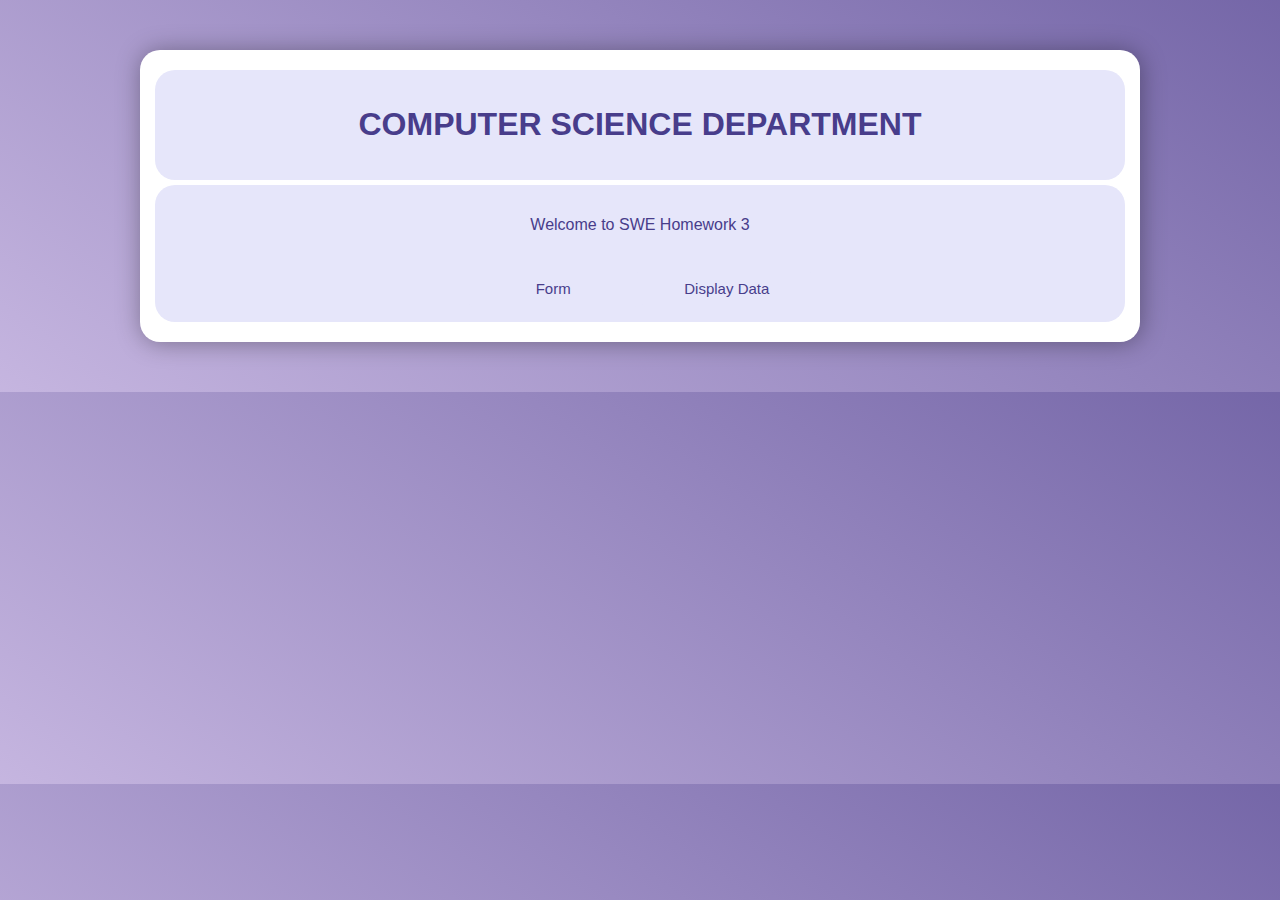
<file: Ishana_HW1_SWE/PART 2/Ishana_SWE_HW1/src/main/webapp/index.html>
<!DOCTYPE html>
<html>
<head>
<meta charset="UTF-8">
<title>Welcome</title>
    <link rel="stylesheet" href="https://use.fontawesome.com/releases/v5.4.1/css/all.css" integrity="sha384-5sAR7xN1Nv6T6+dT2mhtzEpVJvfS3NScPQTrOxhwjIuvcA67KV2R5Jz6kr4abQsz" crossorigin="anonymous">
    <link href="https://fonts.googleapis.com/css?family=Roboto:300,400,500,700" rel="stylesheet">
    <link href="Style.css" rel="stylesheet">
   
  </head>
  <body>
    <div class="main-block">
      <section>
        <div class="left-part" align="center">
          <!-- <i class="fas fa-graduation-cap"></i> -->
          <h1>COMPUTER SCIENCE DEPARTMENT</h1>
        </div>
      </section>
      <section>
         <p align="center">Welcome to SWE Homework 3</p>
         <div class="buttons" align="center">
            <button type="submit" onclick="window.location.href = 'Form.html';">Form</button>
            <button type="submit">Display Data</button>
        </div>
      </section>
    </div>
  
  </body>
</html>
</file>
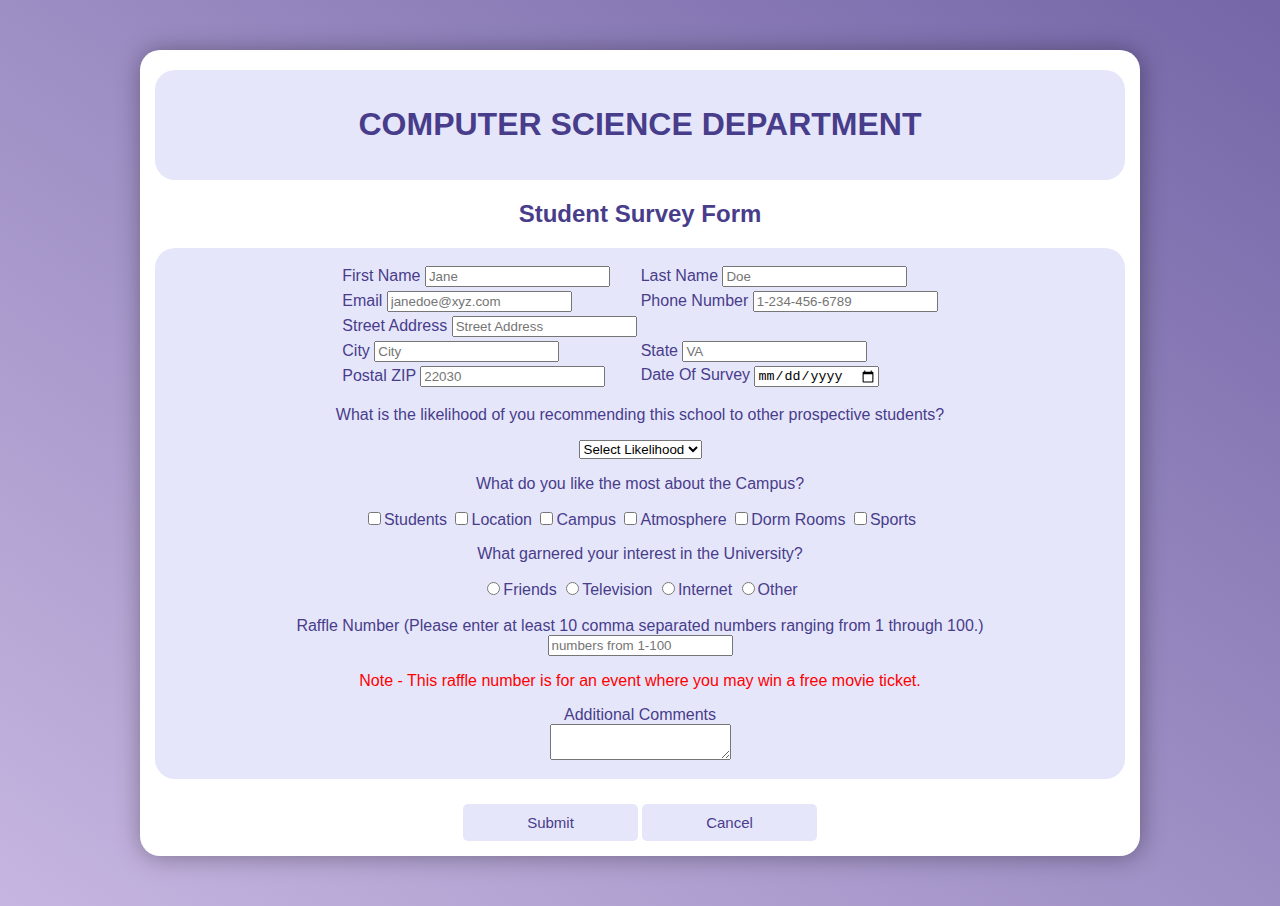
<file: SWE HW3/Ishana_SWE_HW1/src/main/webapp/Form.html>
<!DOCTYPE html>
<html>
<head>
<meta charset="UTF-8">
<title>Student Survey form</title>
    <link rel="stylesheet" href="https://use.fontawesome.com/releases/v5.4.1/css/all.css" integrity="sha384-5sAR7xN1Nv6T6+dT2mhtzEpVJvfS3NScPQTrOxhwjIuvcA67KV2R5Jz6kr4abQsz" crossorigin="anonymous">
    <link href="https://fonts.googleapis.com/css?family=Roboto:300,400,500,700" rel="stylesheet">
    <link href="Style.css" rel="stylesheet">
   
  </head>
  <body>
    <div class="main-block">
      <section>
        <div class="left-part" align="center">
          <!-- <i class="fas fa-graduation-cap"></i> -->
          <h1>COMPUTER SCIENCE DEPARTMENT</h1>
        </div>
      </section>
      
      <form action="/" id="survey-form">
        <div class="subtitle" align="center">
          <h2>Student Survey Form</h2>
        </div>
        <section>
        <div class="info" align="center">
          <table>
            <tr>
              <td>
                <label for="input"> First Name </label>
                <input class="lname" class="form-control" type="text" name="name" placeholder="Jane" required>
              </td>
              <td>
                <label for="input"> Last Name </label>
                <input class="lname" class="form-control" type="text" name="name" placeholder="Doe" required><br>
              </td>
            </tr>
            <tr>
              <td>
                <label for="input"> Email </label>
                <input type="text" class="form-control" name="name" placeholder="janedoe@xyz.com" required>
              </td>
              <td>
                <label for="input"> Phone Number </label>
                <input type="text" class="form-control" name="name" placeholder="1-234-456-6789" required>
              </td>
            </tr>
            <tr>
              <td>
                <label for="input"> Street Address </label>
                <input type="text" class="form-control" name="address" placeholder="Street Address" required>
              </td>
            </tr>
            <tr>
              <td>
                <label for="input"> City </label>
                <input type="text" class="form-control" name="city" placeholder="City" required>
              </td>
              <td>
                <label for="input"> State </label>
                <input type="text" class="form-control" name="state" placeholder="VA" required>
              </td>
            </tr>
            <tr>
              <td>
                <label for="input"> Postal ZIP </label>
                <input type="text" class="form-control" name="zip" placeholder="22030" required>
              </td>
              <td>
                <label for="input"> Date Of Survey </label>
                <input type="date" name="date" placeholder="Date Of Survey" required>
              </td>
            </tr>
            
          </table>
        </div>
        <div class="dropdown" align="center">
          <p>What is the likelihood of you recommending this school to other prospective students?</p>
          <select>
            <option value disabled selected >Select Likelihood</option>
            <option value="very-likely">Very Likely</option>
            <option value="likely">Likely</option>
            <option value="unlikely">Unlikely</option>
          </select>
        </div>
        <div class="checkbox" align="center">
          <p>What do you like the most about the Campus?</p>
          <input type="checkbox" name="checkbox" id="students" ><label for ="students">Students</label>
          <input type="checkbox" name="checkbox" id="students"><label for ="students">Location</label>
          <input type="checkbox" name="checkbox" id="students"><label for ="students">Campus</label>
          <input type="checkbox" name="checkbox" id="students"><label for ="students">Atmosphere</label>
          <input type="checkbox" name="checkbox" id="students"><label for ="students">Dorm Rooms</label>
          <input type="checkbox" name="checkbox" id="students"><label for ="students">Sports</label>
        </div>
        <div class="radio-box" align="center">
            <p>What garnered your interest in the University?</p>
            <input type="radio" name="radio"><span>Friends</span>
            <input type="radio" name="radio"><span>Television</span>
            <input type="radio" name="radio"><span>Internet</span>
            <input type="radio" name="radio"><span>Other</span>
        </div><br>
        <div class="raffle-text" align="center"> 
           <label> Raffle Number (Please enter at least 10 comma separated numbers ranging from 1 through 100.)</label><br> <input type="text" name="number" placeholder="numbers from 1-100">
            <p id="note"> Note - This raffle number is for an event where you may win a free movie ticket.</p>
        </div>
        <div class="comments" align="center">
            <label for="comments">Additional Comments </label><br> <textarea id="comments"></textarea>
        </div>
      </section>
        <div class="buttons" align="center">
            <button type="submit">Submit</button>
            <button type="submit">Cancel</button>
        </div>
      </form>
    </div>
  
  </body>
</html>
</file>
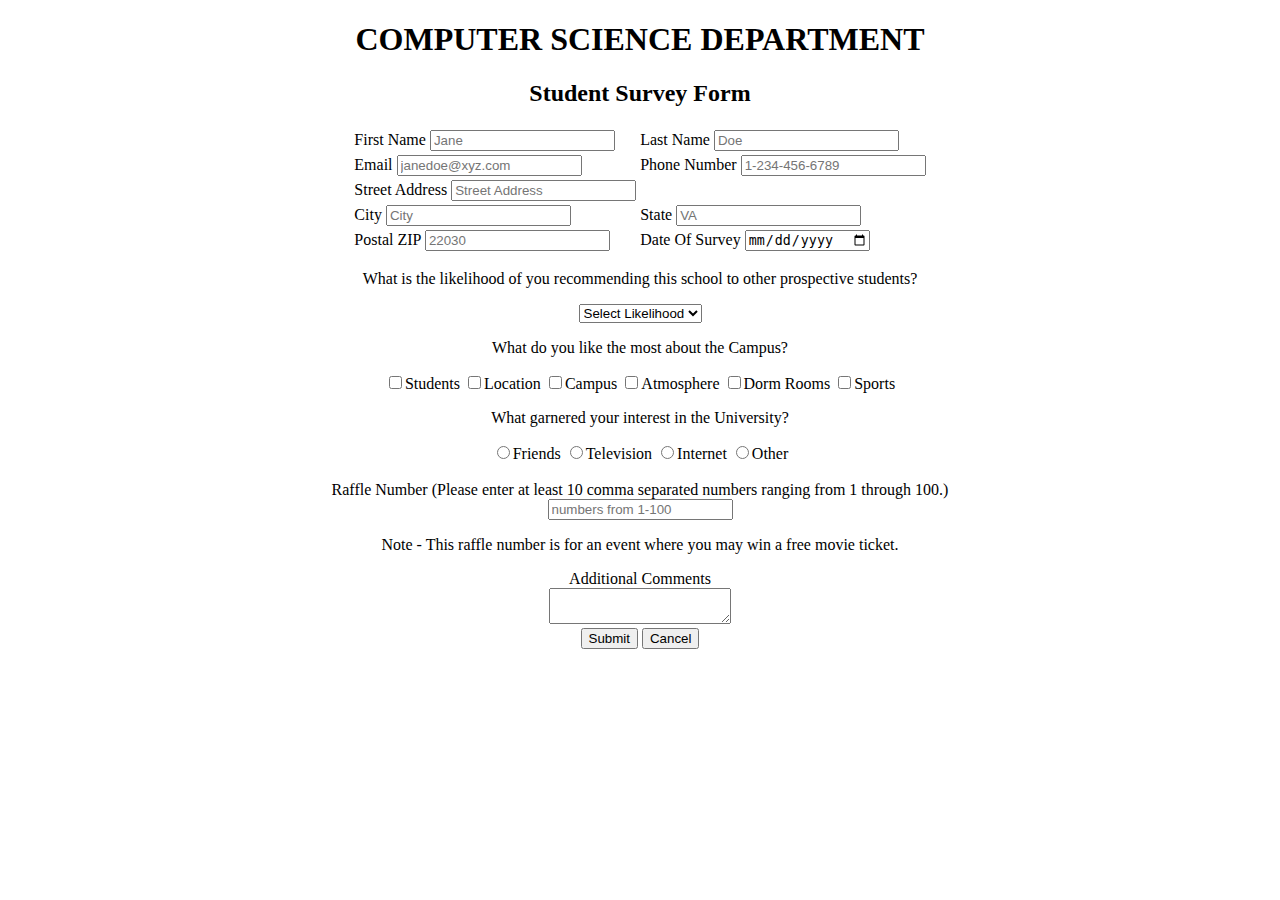
<file: SWE HW3/SWE-645-Assignment-DIGV/src/app/form/form.component.html>
<!DOCTYPE html>
<html>
<head>
<meta charset="UTF-8">
<title>Student Survey form</title>
    <link rel="stylesheet" href="https://use.fontawesome.com/releases/v5.4.1/css/all.css" integrity="sha384-5sAR7xN1Nv6T6+dT2mhtzEpVJvfS3NScPQTrOxhwjIuvcA67KV2R5Jz6kr4abQsz" crossorigin="anonymous">

   
  </head>
  <body>
    <div class="main-block">
      <section>
        <div class="left-part" align="center">
          <!-- <i class="fas fa-graduation-cap"></i> -->
          <h1>COMPUTER SCIENCE DEPARTMENT</h1>
        </div>
      </section>
      
      <form [formGroup]= "formGroup" action="/" id="survey-form" (ngSubmit)="onSubmit(formGroup.value)" autocomplete="on">
        <div class="subtitle" align="center">
          <h2>Student Survey Form</h2>
        </div>
        <section>
        <div class="info" align="center">
          <table>
            <tr>
              <td>
                <label for="input"> First Name </label>
                <input id="firstName" formControlName="firstname" class="lname" class="form-control" type="text" name="name" placeholder="Jane" required>
              </td>
              <td>
                <label for="input"> Last Name </label>
                <input id="lastName" formControlName="lastname" class="lname" class="form-control" type="text" name="name" placeholder="Doe" required><br>
              </td>
            </tr>
            <tr>
              <td>
                <label for="input"> Email </label>
                <input id="email" formControlName="email" type="text" class="form-control" name="name" placeholder="janedoe@xyz.com" required>
              </td>
              <td>
                <label for="input"> Phone Number </label>
                <input type="text" formControlName="phone" class="form-control" name="name" placeholder="1-234-456-6789" required>
              </td>
            </tr>
            <tr>
              <td>
                <label for="input"> Street Address </label>
                <input type="text" formControlName="address" class="form-control" name="address" placeholder="Street Address" required>
              </td>
            </tr>
            <tr>
              <td>
                <label for="input"> City </label>
                <input type="text" formControlName="city" class="form-control" name="city" placeholder="City" required>
              </td>
              <td>
                <label for="input"> State </label>
                <input type="text" formControlName="state" class="form-control" name="state" placeholder="VA" required>
              </td>
            </tr>
            <tr>
              <td>
                <label for="input"> Postal ZIP </label>
                <input type="text" formControlName="zipcode" class="form-control" name="zip" placeholder="22030" required>
              </td>
              <td>
                <label for="input"> Date Of Survey </label>
                <input type="date" formControlName="date" name="date" placeholder="Date Of Survey" required>
              </td>
            </tr>
            
          </table>
        </div>
        <div class="dropdown" align="center">
          <p>What is the likelihood of you recommending this school to other prospective students?</p>
          <select formControlName="likelihood">
            <option value disabled selected >Select Likelihood</option>
            <option value="very-likely">Very Likely</option>
            <option value="likely">Likely</option>
            <option value="unlikely">Unlikely</option>
          </select>
        </div>
        <div class="checkbox" align="center">
          <p>What do you like the most about the Campus?</p>
          <input type="checkbox" formControlName="fav_feature" name="checkbox" id="students" ><label for ="students">Students</label>
          <input type="checkbox" formControlName="fav_feature" name="checkbox" id="students"><label for ="students">Location</label>
          <input type="checkbox" formControlName="fav_feature" name="checkbox" id="students"><label for ="students">Campus</label>
          <input type="checkbox" formControlName="fav_feature" name="checkbox" id="students"><label for ="students">Atmosphere</label>
          <input type="checkbox" formControlName="fav_feature" name="checkbox" id="students"><label for ="students">Dorm Rooms</label>
          <input type="checkbox" formControlName="fav_feature" name="checkbox" id="students"><label for ="students">Sports</label>
        </div>
        <div class="radio-box" align="center">
            <p>What garnered your interest in the University?</p>
            <input type="radio" formControlName="interest"  value="Friends"><span>Friends</span>
            <input type="radio" formControlName="interest"  value="Television"><span>Television</span>
            <input type="radio" formControlName="interest"  value="Internet"><span>Internet</span>
            <input type="radio" formControlName="interest"  value="Other"><span>Other</span>
            <!-- <mat-radio-group formControlName="interest" fxLayout="column" fxLayoutGap=".25rem">
              <mat-radio-button value='Friends'>Friends</mat-radio-button>
              <mat-radio-button value='Television'>Television</mat-radio-button>
              <mat-radio-button value='Internet'>Internet</mat-radio-button>
              <mat-radio-button value='Other'>Other</mat-radio-button>
          </mat-radio-group> -->
        </div><br>
        <div class="raffle-text" align="center"> 
           <label> Raffle Number (Please enter at least 10 comma separated numbers ranging from 1 through 100.)</label><br> <input type="text" formControlName="raffle" name="raffle" placeholder="numbers from 1-100">
            <p id="note"> Note - This raffle number is for an event where you may win a free movie ticket.</p>
        </div>
        <div class="comments" align="center">
            <label for="comments">Additional Comments </label><br> <textarea id="comments" formControlName="comments"></textarea>
        </div>
      </section>
        <div class="buttons" align="center">
            <button id ="submit">Submit</button>
            <button routerLink="/welcome-page" >Cancel</button>
        </div>
      </form>
    </div> 
  </body>
</html> 
<router-outlet></router-outlet>
</file>
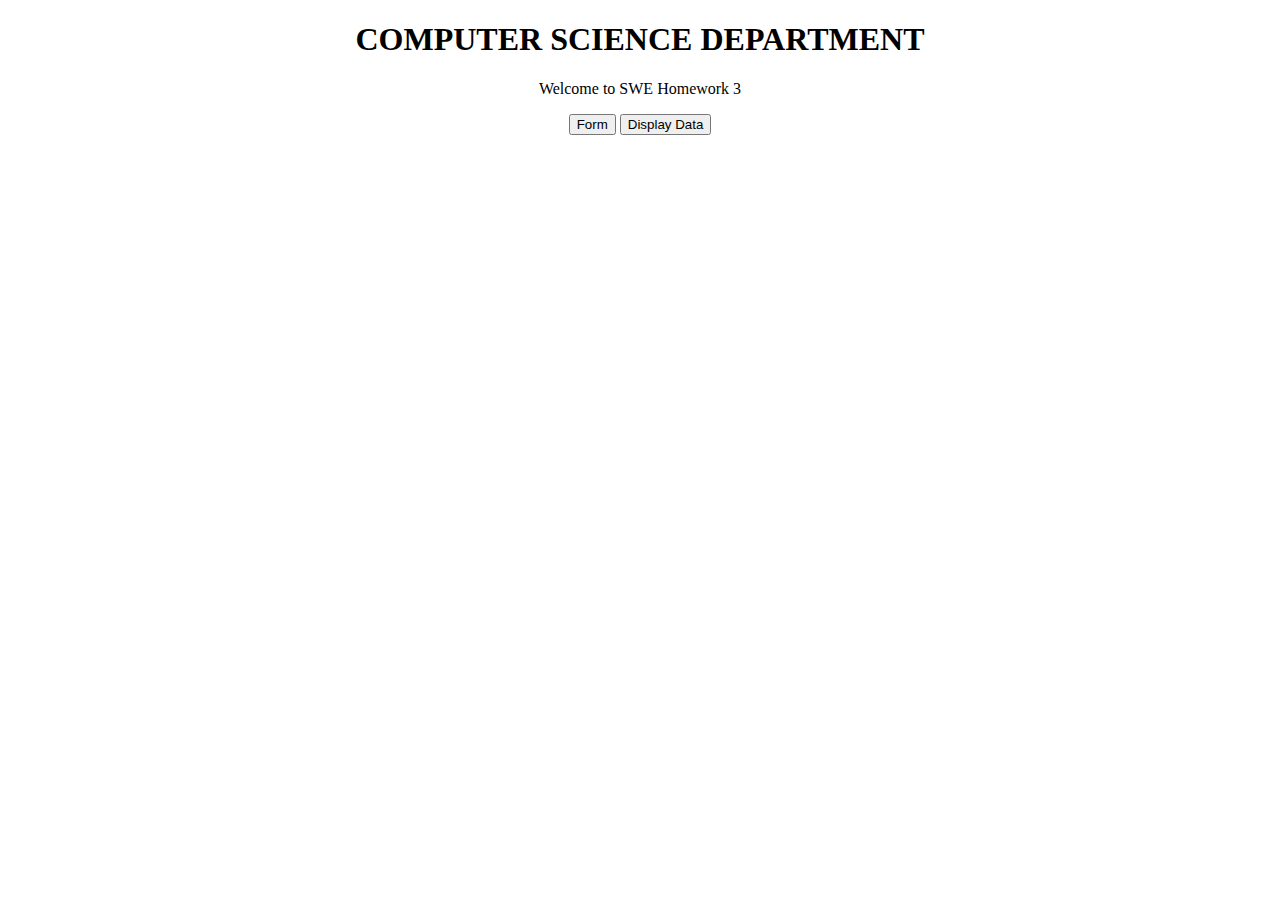
<file: SWE HW3/SWE-645-Assignment-DIGV/src/app/welcome-page/welcome-page.component.html>
<!DOCTYPE html>
<html>
<head>
<meta charset="UTF-8">
<title>Welcome</title>
    <link rel="stylesheet" href="https://use.fontawesome.com/releases/v5.4.1/css/all.css" integrity="sha384-5sAR7xN1Nv6T6+dT2mhtzEpVJvfS3NScPQTrOxhwjIuvcA67KV2R5Jz6kr4abQsz" crossorigin="anonymous">

   
  </head>
  <body>
    <div class="main-block">
      <section>
        <div class="left-part" align="center">
          <!-- <i class="fas fa-graduation-cap"></i> -->
          <h1>COMPUTER SCIENCE DEPARTMENT</h1>
        </div>
      </section>
      <section>
        <p align="center">Welcome to SWE Homework 3</p>
        <div class="buttons" align="center">
            <button routerLink="/form" target="_blank">Form</button>
            <button routerLink="/display-surveys" target="_blank">Display Data</button>
        </div>
      </section>
    </div>
  
  </body>
</html>
</file>
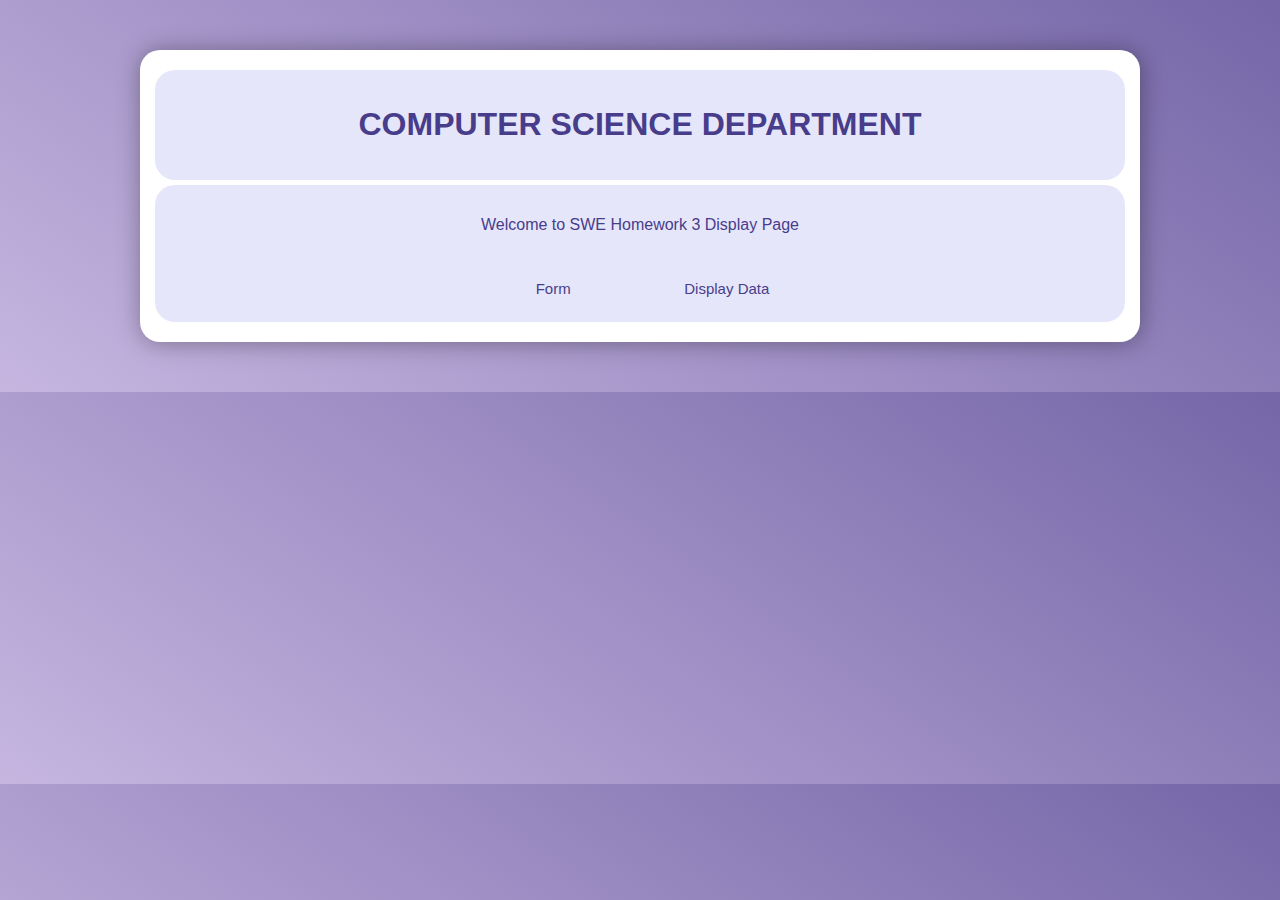
<file: Ishana_HW1_SWE/PART 2/Ishana_SWE_HW1/src/main/webapp/Display.html>
<!DOCTYPE html>
<html>
<head>
<meta charset="UTF-8">
<title>Welcome</title>
    <link rel="stylesheet" href="https://use.fontawesome.com/releases/v5.4.1/css/all.css" integrity="sha384-5sAR7xN1Nv6T6+dT2mhtzEpVJvfS3NScPQTrOxhwjIuvcA67KV2R5Jz6kr4abQsz" crossorigin="anonymous">
    <link href="https://fonts.googleapis.com/css?family=Roboto:300,400,500,700" rel="stylesheet">
    <link href="Style.css" rel="stylesheet">
   
  </head>
  <body>
    <div class="main-block">
      <section>
        <div class="left-part" align="center">
          <!-- <i class="fas fa-graduation-cap"></i> -->
          <h1>COMPUTER SCIENCE DEPARTMENT</h1>
        </div>
      </section>
      <section>
         <p align="center">Welcome to SWE Homework 3 Display Page</p>
         
         <div class="buttons" align="center">
            <button type="submit" onclick="window.location.href = 'Form.html';">Form</button>
            <button type="submit">Display Data</button>
        </div>
      </section>
    </div>
  
  </body>
</html>
</file>
<file: Ishana_HW1_SWE/PART 2/Ishana_SWE_HW1/src/main/webapp/Style.css>
@charset "UTF-8";

body{
  background: linear-gradient(215deg,rgba(82, 64, 146, 0.8),rgba(183, 163, 216, 0.8));
}
.main-block {
    max-width: 1000px;
    padding: 15px;
    margin: 50px auto;
    box-shadow: 1px 1px 25px rgba(0, 0, 0, 0.35);
    border-radius: 20px;
    box-sizing: border-box;
    background-color: white;
    font-family: sans-serif;
}
section{
  padding: 15px;
  margin: 5px auto;
  border-radius: 20px;
  box-sizing: border-box;
  background-color:lavender;
  color:darkslateblue;
}

.subtitle{
  color:darkslateblue;
}

#note{
  color:red;
}
p, label{
  font-size: 2 rem;
  color:darkslateblue;
}

#text{
	height: 100%;
	border: none;
    border-bottom: 3px solid darkslateblue; 
 	box-sizing: border-box; 
}
.btn-item, button {
      padding: 10px 5px;
      margin-top: 20px;
      border-radius: 5px; 
      border: none;
      background:lavender; 
      text-decoration: none;
      font-size: 15px;
      font-weight: 400;
      color:darkslateblue;
      }
      .btn-item {
      display: inline-block;
      margin: 20px 5px 0;
      }
      button {
      width: 18%;
      }
      button:hover, .btn-item:hover {
      background:rgb(143, 132, 218);
      }
</file>
<file: SWE HW3/Ishana_SWE_HW1/src/main/webapp/Style.css>
@charset "UTF-8";

body{
  background: linear-gradient(215deg,rgba(82, 64, 146, 0.8),rgba(183, 163, 216, 0.8));
}
.main-block {
    max-width: 1000px;
    padding: 15px;
    margin: 50px auto;
    box-shadow: 1px 1px 25px rgba(0, 0, 0, 0.35);
    border-radius: 20px;
    box-sizing: border-box;
    background-color: white;
    font-family: sans-serif;
}
section{
  padding: 15px;
  margin: 5px auto;
  border-radius: 20px;
  box-sizing: border-box;
  background-color:lavender;
  color:darkslateblue;
}

.subtitle{
  color:darkslateblue;
}

#note{
  color:red;
}
p, label{
  font-size: 2 rem;
  color:darkslateblue;
}

#text{
	height: 100%;
	border: none;
    border-bottom: 3px solid darkslateblue; 
 	box-sizing: border-box; 
}
.btn-item, button {
      padding: 10px 5px;
      margin-top: 20px;
      border-radius: 5px; 
      border: none;
      background:lavender; 
      text-decoration: none;
      font-size: 15px;
      font-weight: 400;
      color:darkslateblue;
      }
      .btn-item {
      display: inline-block;
      margin: 20px 5px 0;
      }
      button {
      width: 18%;
      }
      button:hover, .btn-item:hover {
      background:rgb(143, 132, 218);
      }
</file>
